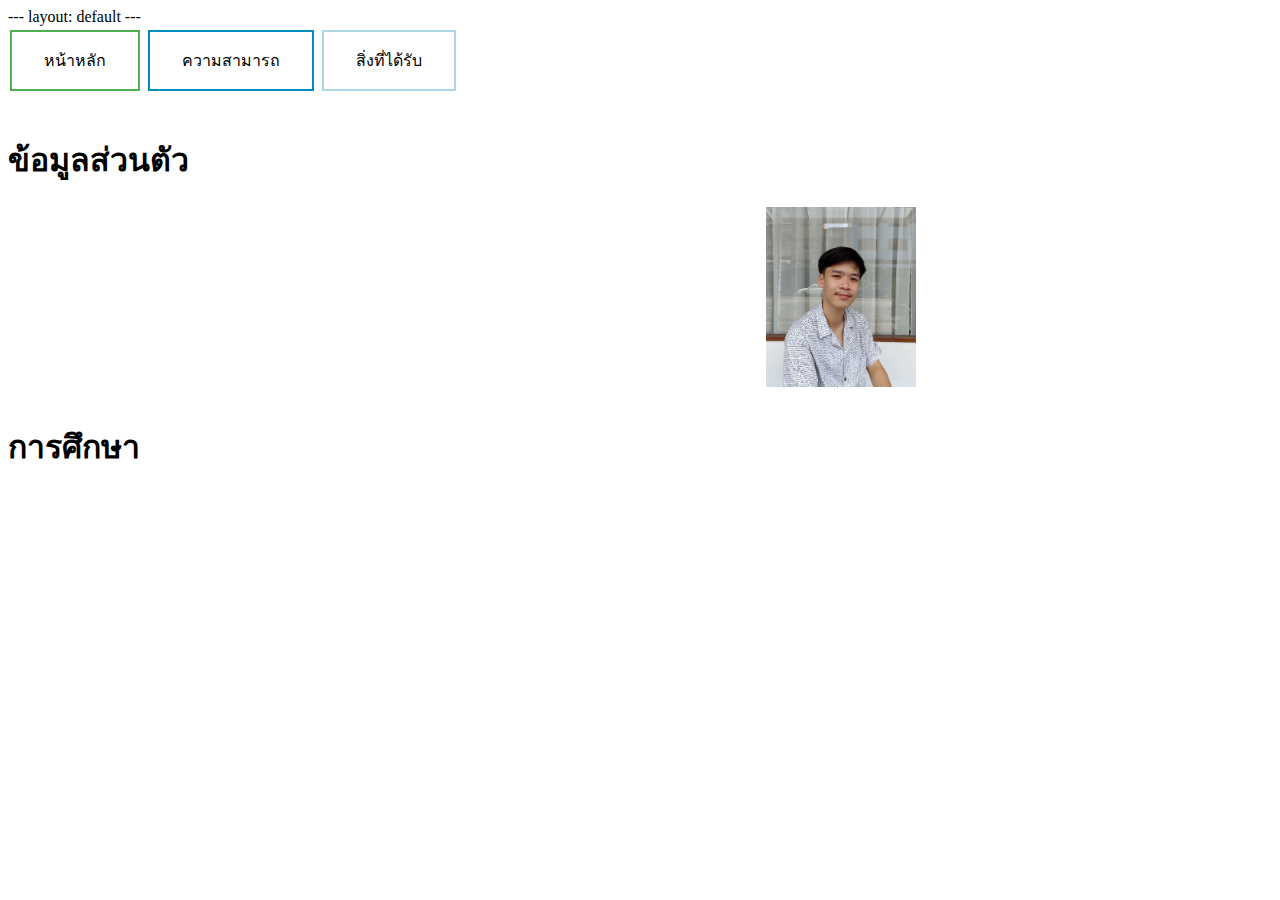
<file: index.html>
---
layout: default
---
<!DOCTYPE html>
<html lang="en">
<head>
    <meta charset="UTF-8">
    <meta http-equiv="X-UA-Compatible" content="IE=edge">
    <meta name="viewport" content="width=device-width, initial-scale=1.0">
    <link rel="stylesheet" href="style.css">
    <title>index</title>
</head>
<body>

    <div class="nav"> 
        <button class="button button1">
            <a href="index.html">หน้าหลัก</a>
        </button>
        <button class="button button2">
            <a href="ability.html">ความสามารถ</a>
        </button>

        <button class="button button3">
            <a href="geting.html">สิ่งที่ได้รับ</a>
        </button>
    </div>
   
    <div class="profile"> 
        <br>
        <h1>ข้อมูลส่วนตัว</h1>

        <div class ="r1 t1">
            <p>ชื่อ : นายเฉลิมวัฒน์ ตั้งหิรัญเสถียร</p>
            <p>name : Chalermwat Tanghiransatian</p>
            <p>ชื่อเล่น : หลง</p>
            <p>อายุ : 21</p>
            <p>วันเกิด  : 10 กันยายน 2543</p>
        </div>
        <div class="r2">
            <img src="2222.jpg" alt="" width="150px" height="180px">
        </div>
    </div>
    <br><br><br>
    <h1 style="clear:both;display:block">การศึกษา</h1>
    
    <div class="t1">
        <p>สาขา : เทคโนโลยีสารสนเทศ</p>
        <p>คณะ : วิทยาศาสตร์</p>
        <p>มหาวิทยาลัยสงขลานครินทร์</p>
    </div>  
    
</body>
</html>
</file>
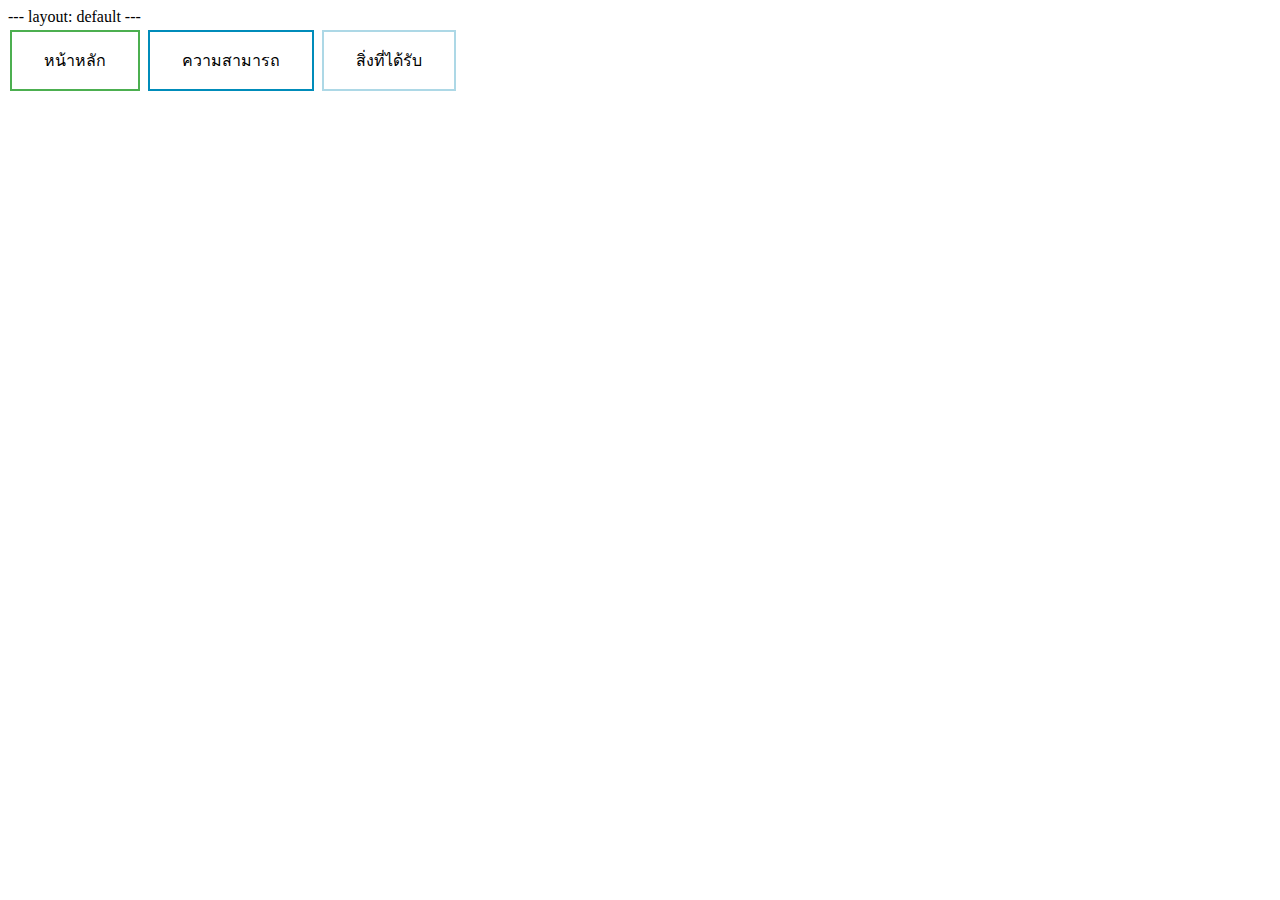
<file: ability.html>
---
layout: default
---
<!DOCTYPE html>
<html lang="en">
<head>
    <meta charset="UTF-8">
    <meta http-equiv="X-UA-Compatible" content="IE=edge">
    <meta name="viewport" content="width=device-width, initial-scale=1.0">
    <link rel="stylesheet" href="style.css">
    <title>Document</title>
</head>
<body>

    <div class="nav"> 
        <button class="button button1">
            <a href="index.html">หน้าหลัก</a>
        </button>
        <button class="button button2">
            <a href="ability.html">ความสามารถ</a>
        </button>

        <button class="button button3">
            <a href="geting.html">สิ่งที่ได้รับ</a>
        </button>
    </div>

    <div class="t1 t2">
        <br>
        <h1>ความสามารถ</h1>
        <ul style="list-style-type:circle;" >
            <li>ภาษา Java พื้นฐาน</li>
            <li>ภาาา C พื้นฐาน</li>
            <li>พัฒนาเว็บไซต์</li>
            <li>ออกแบบด้วย Photoshop</li>
        </ul>
    </div>
</body>
</html>
</file>
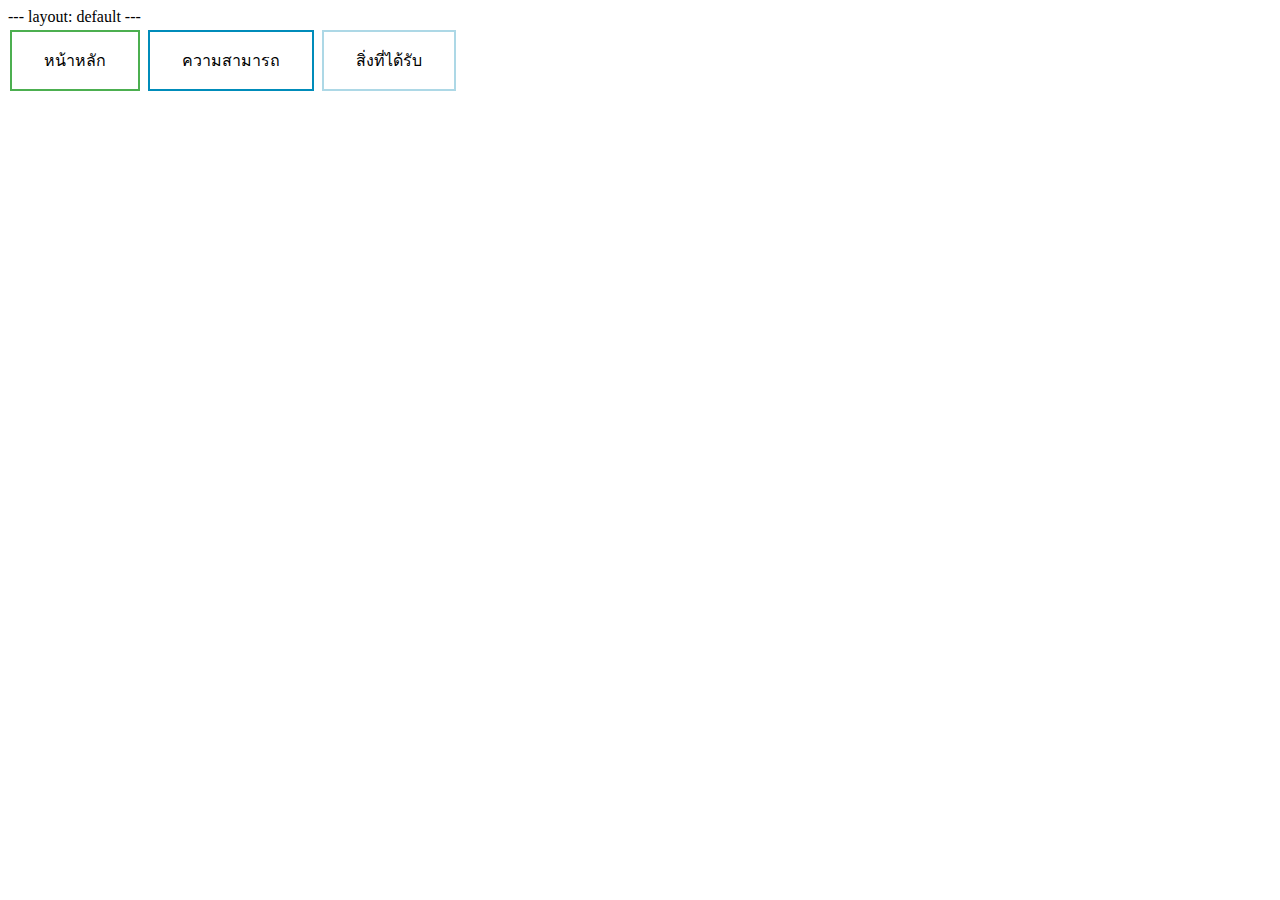
<file: geting.html>
---
layout: default
---
<!DOCTYPE html>
<html lang="en">
<head>
    <meta charset="UTF-8">
    <meta http-equiv="X-UA-Compatible" content="IE=edge">
    <meta name="viewport" content="width=device-width, initial-scale=1.0">
    <link rel="stylesheet" href="style.css">
    <title>Document</title>
</head>
<body>

    <div class="nav"> 
        <button class="button button1">
            <a href="index.html">หน้าหลัก</a>
        </button>
        <button class="button button2">
            <a href="ability.html">ความสามารถ</a>
        </button>

        <button class="button button3">
            <a href="geting.html">สิ่งที่ได้รับ</a>
        </button>
    </div>

    <div class="t1">
        <br>
        <h1>สิ่งที่ได้รับจากวิชา Web Module</h1>
    </div>
</body>
</html>
</file>
<file: style.css>
.button {
    background-color: #4CAF50; /* Green */
    border: none;
    color: white;
    padding: 16px 32px;
    text-align: center;
    text-decoration: none;
    display: inline-block;
    font-size: 16px;
    margin: 4px 2px;
    transition-duration: 0.4s;
    cursor: pointer;
  }
  
  .button1 {
    background-color: white; 
    color: black; 
    border: 2px solid #4CAF50;
  }
  
  .button1:hover {
    background-color: #4CAF50;
    color: white;
  }
  
  .button2 {
    background-color: white; 
    color: black; 
    border: 2px solid #008CBA;
  }
  
  .button2:hover {
    background-color: #008CBA;
    color: white;
  }

  .button3 {
    background-color: white; 
    color: black; 
    border: 2px solid lightblue;
  }
  
  .button3:hover {
    background-color:lightblue;
    color: white;
  }
  a{
    text-decoration: none;
    color:black;
  }

  .t1{
    color:white;
    display: block;
  }

  .profile{
    clear: both;
  }

  .t2{
    line-height: 2.0em;
  }

  .profile .r1{
    display:block;
    float: left;
    width: 60%;
    clear: both;
  }

  .profile .r2{
    width: 35%;
    float: left;
    display: block;
  }
</file>
